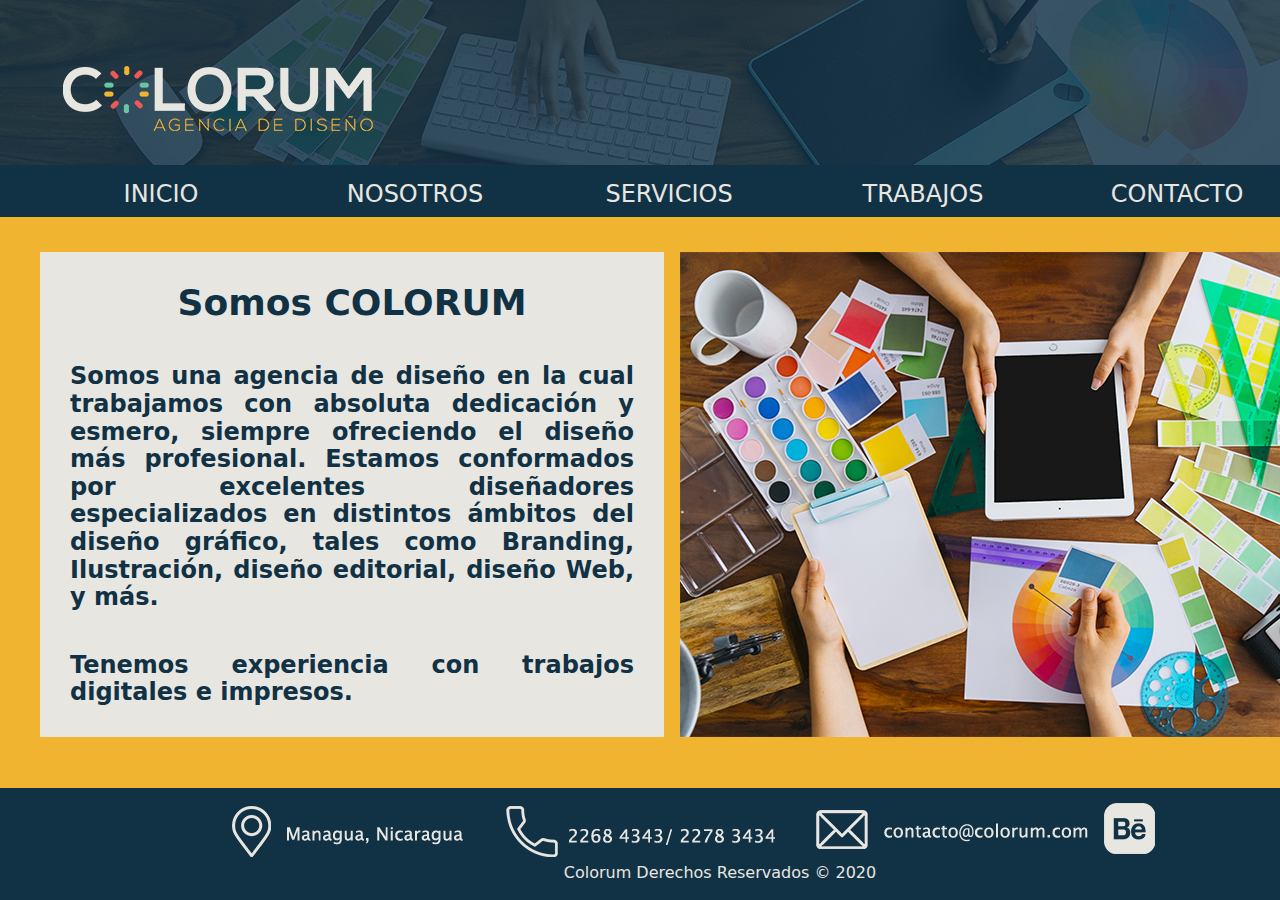
<file: index.html>
<!doctype html>
<html>
<head>
<meta charset="UTF-8">
<title>Colorum</title>
	<link rel="stylesheet" href="css/normalize.css">
	<link rel="stylesheet" href="css/estilogeneral.css">
</head>

<body>
	
		<div id="wrapper">
		
		<!--Inicio cabecera-->
		<header>
			<h1><figure>
				<img src="images/logocolorum.png" alt="logotipo">
				</figure>
			</h1>
			<nav id="menu" role="navigation">
				<ul>
					
				<li><a href="index.html">INICIO</a></li>
					
				<li><a href="nosotros.html">NOSOTROS</a></li>
					
				<li><a href="servicios.html">SERVICIOS</a></li>
				
				<li><a href="trabajos.html">TRABAJOS</a></li>
					
				<li><a href="mailto:contacto@colorum.com">CONTACTO</a></li>
					
				</ul>
			</nav>	
		</header>
			
			<!--Inicio cuerpo pagina-->
			
		<div id="cuerpo">
			<div class="blanco" id="izq">
			<h2>Somos COLORUM</h2>
				<h5>Somos una agencia de diseño en la cual trabajamos con absoluta dedicación y esmero, siempre ofreciendo el diseño más profesional. Estamos conformados por excelentes diseñadores especializados en distintos ámbitos del diseño gráfico, tales como Branding, Ilustración, diseño editorial, diseño Web, y más.</h5>

				<h5>Tenemos experiencia con trabajos digitales e impresos.</h5>
			</div>
			
			<div id="imageninicio"></div>	
		</div>
			
			<!--pie de pagina-->
			
			<footer>
				<div id="wrapperubicacion">
					<figure id="ubicacion"><img src="images/ubicacion.png" alt="ubicacion"></figure>
				</div>
				
				<div id="wrappertelefono">
					<figure id="telefono"><img src="images/telefono.png" alt="telefono"></figure>
				</div>
				
				<div id="wrappercorreo">
					<figure id="correo"><img src="images/correo.png" alt="correo"></figure>
				</div>
				
				<div id="wrapperbehance">
					<figure id="behance"><a href="https://www.behance.net/mggianolli" target="_blank"><img src="images/behance.png" alt="behance"></a></figure>
				</div>
				
				<p id="textopie">Colorum Derechos Reservados © 2020</p>
			</footer>	
			
			</div>
	
</body>
</html>
</file>
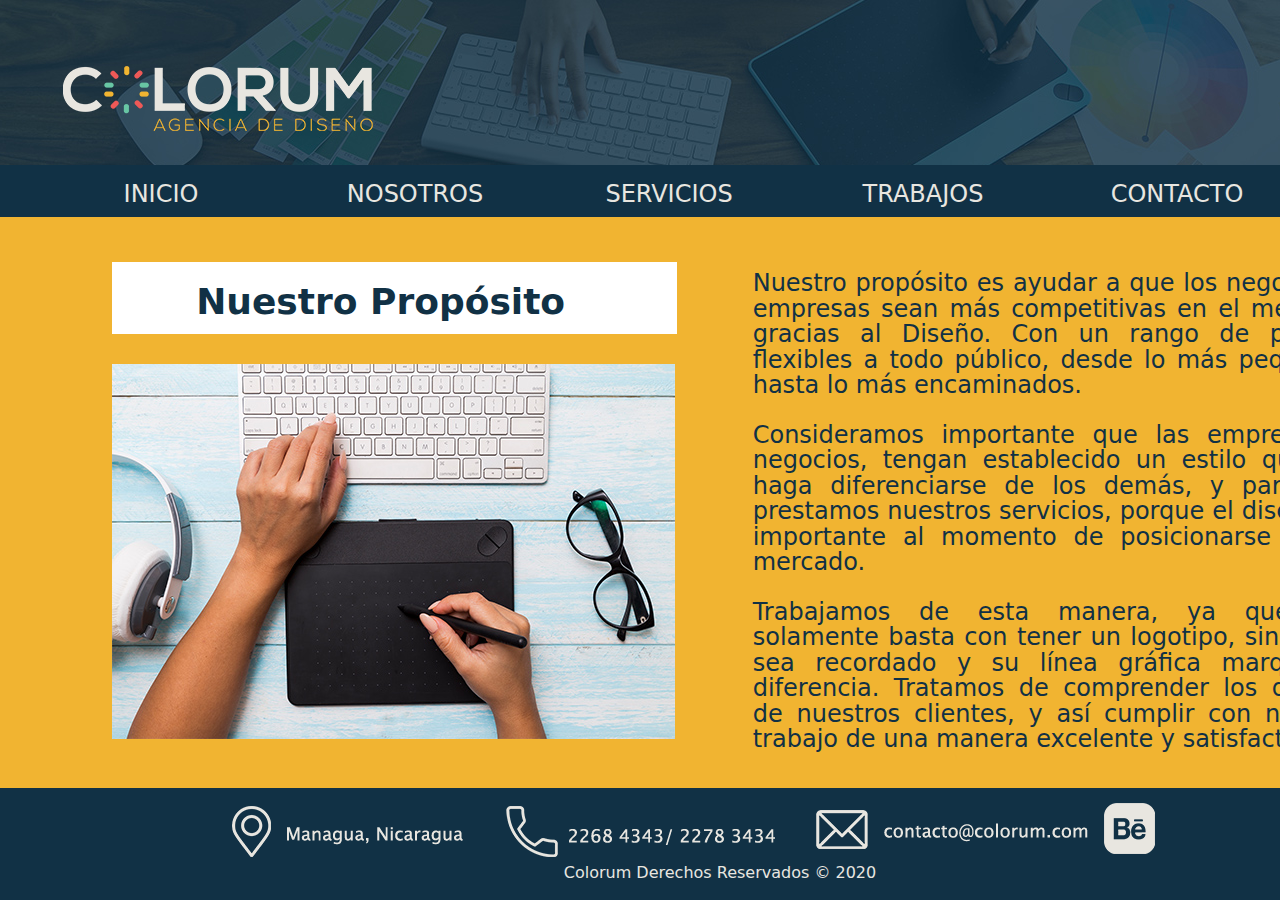
<file: nosotros.html>
<!doctype html>
<html>
<head>
<meta charset="UTF-8">
<title>Colorum</title>
	<link rel="stylesheet" href="css/normalize.css">
	<link rel="stylesheet" href="css/estilonosotros.css">
</head>

<body>
	
	<div id="wrapper">

		

		<!--Inicio cabecera-->

		<header>

			<h1><figure>

				<img src="images/logocolorum.png" alt="logotipo">

				</figure>

			</h1>

			<nav id="menu" role="navigation">

				<ul>

					

				<li><a href="index.html">INICIO</a></li>

					

				<li><a href="nosotros.html">NOSOTROS</a></li>

					

				<li><a href="servicios.html">SERVICIOS</a></li>

				

				<li><a href="trabajos.html">TRABAJOS</a></li>

					

				<li><a href="mailto:contacto@colorum.com">CONTACTO</a></li>

					

				</ul>

			</nav>	

		</header>

			

			<!--Inicio cuerpo pagina-->

		<div id="cuerpo">

			<div class="blanco" id="titulo">

				<h1>Nuestro Propósito</h1>

			</div>

		

			<div class="proposito">

				<img src="images/proposito.jpg" alt="proposito">

			</div>

			

			<div id="proposito">

				<p>Nuestro propósito es ayudar a que los negocios y empresas sean más competitivas en el mercado gracias al Diseño. Con un rango de precios flexibles a todo público, desde lo más pequeños hasta lo más encaminados. </p>

				

				<p>Consideramos importante que las empresas y negocios, tengan establecido un estilo que los haga diferenciarse de los demás, y para eso prestamos nuestros servicios, porque el diseño es importante al momento de posicionarse en el mercado. </p>

				

				<p>Trabajamos de esta manera, ya que, no solamente basta con tener un logotipo, sino, que sea recordado y su línea gráfica marque la diferencia. Tratamos de comprender los deseos de nuestros clientes, y así cumplir con nuestro trabajo de una manera excelente y satisfactoria.</p>

			</div>

		</div>

		

		<!--Inicio footer-->

		<footer>

				<div id="wrapperubicacion">

					<figure id="ubicacion"><img src="images/ubicacion.png" alt="ubicacion"></figure>

				</div>

				

				<div id="wrappertelefono">

					<figure id="telefono"><img src="images/telefono.png" alt="telefono"></figure>

				</div>



				<div id="wrappercorreo">

					<figure id="correo"><img src="images/correo.png" alt="correo"></figure>

				</div>

				

				<div id="wrapperbehance">

					<figure id="behance"><a href="https://www.behance.net/mggianolli" target="_blank"><img src="images/behance.png" alt="behance"></a></figure>

				</div>

				

				<p id="textopie">Colorum Derechos Reservados © 2020</p>

			</footer>	

	</div>
	
</body>
</html>
</file>
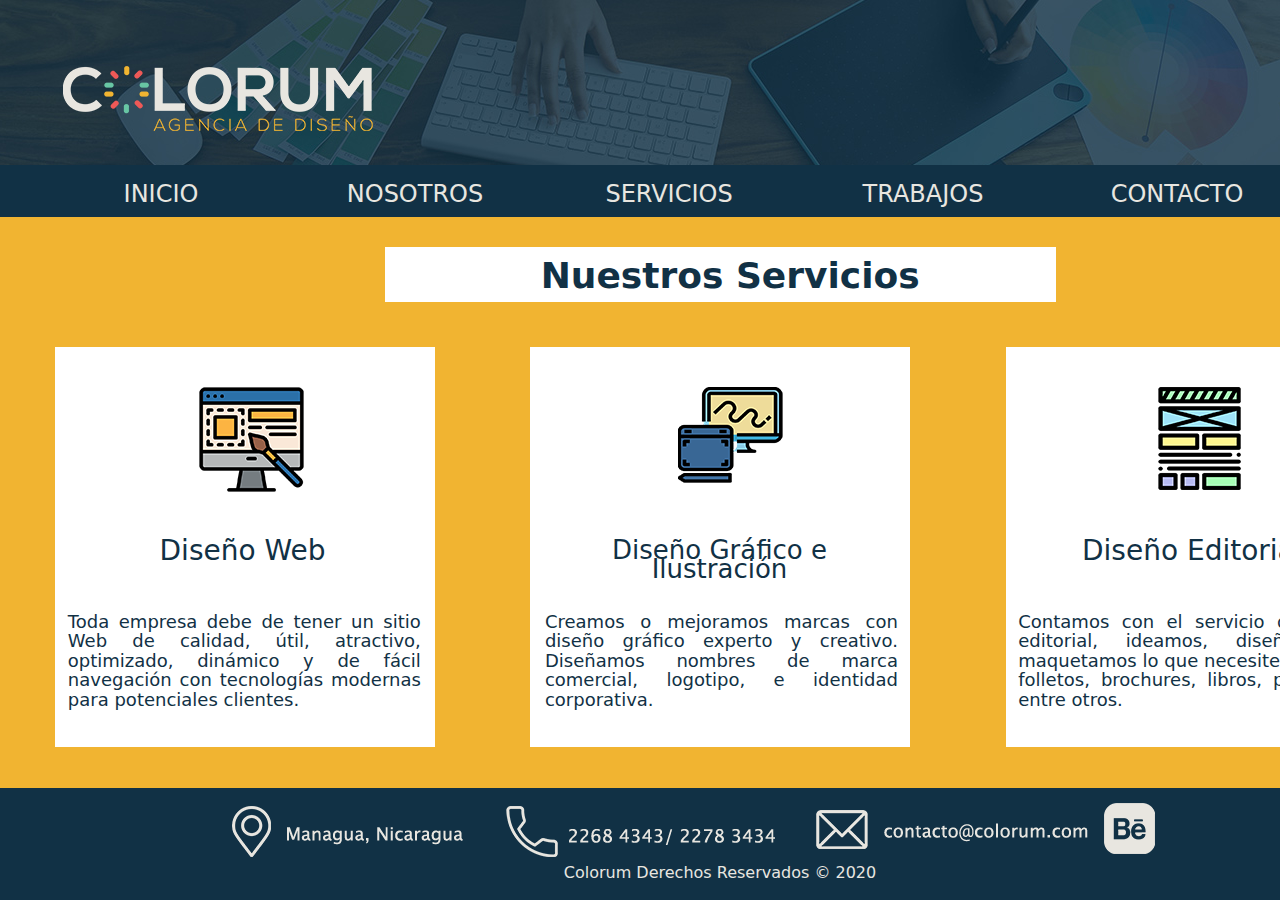
<file: servicios.html>
<!doctype html>
<html>
<head>
<meta charset="UTF-8">
<title>Documento sin título</title>
	<link rel="stylesheet" href="css/normalize.css">
	<link rel="stylesheet" href="css/estiloservicios.css">
</head>

<body>
	
			<div id="wrapper">

		

		<!--Inicio cabecera-->

		<header>

			<h1><figure>

				<img src="images/logocolorum.png" alt="logotipo">

				</figure>

			</h1>

			<nav id="menu" role="navigation">

				<ul>

					

				<li><a href="index.html">INICIO</a></li>

					

				<li><a href="nosotros.html">NOSOTROS</a></li>

					

				<li><a href="servicios.html">SERVICIOS</a></li>

				

				<li><a href="trabajos.html">TRABAJOS</a></li>

					

				<li><a href="mailto:contacto@colorum.com">CONTACTO</a></li>

					

				</ul>

			</nav>	

		</header>

			

			<!--Inicio cuerpo pagina-->

			

		<div id="cuerpo">

			

	<div class="titulo">

		<div id="cuadrott"></div>

		<div> <h1 id="ttcentro">Nuestros Servicios</h1></div>

	</div>

			

	<div class="sitioweb">

		<div id="cuadro1"></div>

		<div id="img1"><img src="images/diseñoweb.png" alt="i1"></div>

		<div id="tt1"> Diseño Web</div>

		<div id="txt1">Toda empresa debe de tener un sitio Web de calidad, útil, atractivo, optimizado, dinámico y de fácil navegación con tecnologías modernas para potenciales clientes.</div>

	</div>

			

    <div class="diseñografico">

		<div id="cuadro2"></div>

		<div id="img2"><img src="images/ilustracion.png" alt="i2"></div>

		<div id="tt2"> Diseño Gráfico e Ilustración</div>

		<div id="txt2">Creamos o mejoramos marcas con diseño gráfico experto y creativo. Diseñamos nombres de marca comercial, logotipo, e identidad corporativa.</div>

	</div>

			

	<div class="diseñoeditorial">

		<div id="cuadro3"></div>

		<div id="img3"><img src="images/editorial.png" alt="i3"></div>

		<div id="tt3"> Diseño Editorial</div>

		<div id="txt3">Contamos con el servicio de diseño editorial, ideamos, diseñamos y maquetamos lo que necesites, ya sean folletos, brochures, libros, periódicos, entre otros.</div>

	

			

</div>	

		</div>

			

			<!--pie de pagina-->

			

			<footer>

				<div id="wrapperubicacion">

					<figure id="ubicacion"><img src="images/ubicacion.png" alt="ubicacion"></figure>

				</div>

				

				<div id="wrappertelefono">

					<figure id="telefono"><img src="images/telefono.png" alt="telefono"></figure>

				</div>

				

				<div id="wrappercorreo">

					<figure id="correo"><img src="images/correo.png" alt="correo"></figure>

				</div>

				

				<div id="wrapperbehance">

					<figure id="behance"><a href="https://www.behance.net/mggianolli" target="_blank"><img src="images/behance.png" alt="behance"></a></figure>

				</div>

				

				<p id="textopie">Colorum Derechos Reservados © 2020</p>

			</footer>	

			

			</div>
	
</body>
</html>
</file>
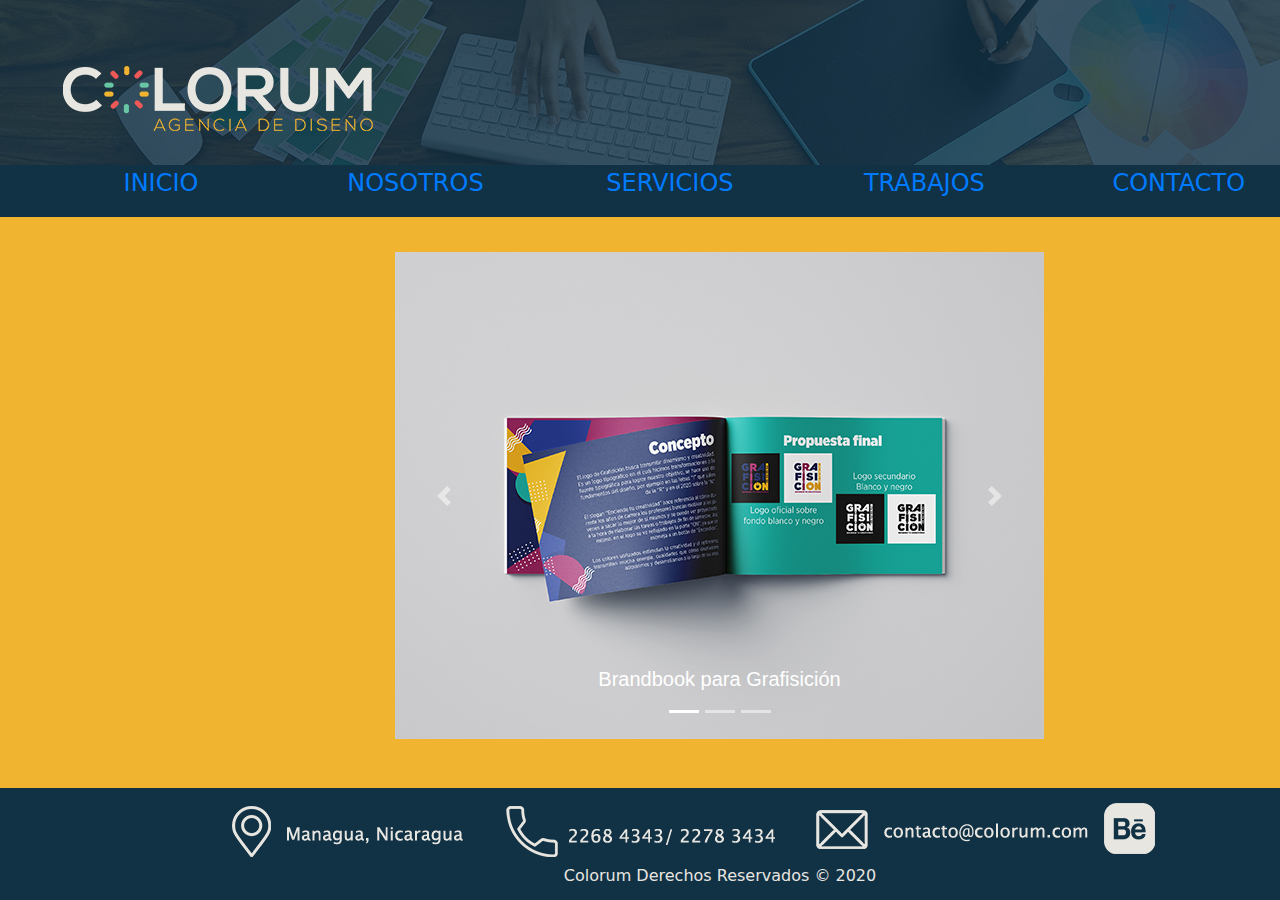
<file: trabajos.html>
<!doctype html>
<html>
<head>
<meta charset="UTF-8">
<meta http-equiv="X-UA-Compatible" content="IE=edge">
<meta name="viewport" content="width=device-width, initial-scale=1.0">
<title>Colorum</title>
<link rel="stylesheet" href="css/normalize.css">
	<link rel="stylesheet" href="css/estilotrabajos.css">
	<link href="css/bootstrap-4.3.1.css" rel="stylesheet" type="text/css">
</head>

<body>
	
<div id="wrapper">
		
		<!--Inicio cabecera-->
  <header>
			<h1><figure>
				<img src="images/logocolorum.png" alt="logotipo">
				</figure>
			</h1>
			<nav id="menu" role="navigation">
				<ul>
					
				<li><a href="index.html">INICIO</a></li>
					
				<li><a href="nosotros.html">NOSOTROS</a></li>
					
				<li><a href="servicios.html">SERVICIOS</a></li>
				
				<li><a href="trabajos.html">TRABAJOS</a></li>
					
				<li><a href="mailto:contacto@colorum.com">CONTACTO</a></li>
					
				</ul>
			</nav>	
		</header>
			
			<!--Inicio cuerpo pagina-->
			
	<div id="cuerpo">
		    <div id="carouselExampleIndicators1" class="carousel slide" data-ride="carousel" style="background-color: grey">
		      <ol class="carousel-indicators">
		        <li data-target="#carouselExampleIndicators1" data-slide-to="0" class="active"></li>
		        <li data-target="#carouselExampleIndicators1" data-slide-to="1"></li>
		        <li data-target="#carouselExampleIndicators1" data-slide-to="2"></li>
	          </ol>
		      <div class="carousel-inner" role="listbox">
		        <div class="carousel-item active"> <img class="d-block mx-auto" src="images/carrusel1.jpg" alt="carrusel1">
		          <div class="carousel-caption">
		            <h5>Brandbook para Grafisición</h5>
		           
	              </div>
	            </div>
		        <div class="carousel-item"> <img class="d-block mx-auto" src="images/carrusel2.jpg" alt="carrusel2">
		          <div class="carousel-caption">
		            <h5>Periódico El Enfoque</h5>
		            
	              </div>
	            </div>
		        <div class="carousel-item"> <img class="d-block mx-auto" src="images/carrusel3.jpg" alt="carrusel3">
		          <div class="carousel-caption">
		            <h5>Periódico El Enfoque</h5>
		            
	              </div>
	            </div>
	          </div>
		      <a class="carousel-control-prev" href="#carouselExampleIndicators1" role="button" data-slide="prev"> <span class="carousel-control-prev-icon" aria-hidden="true"></span> <span class="sr-only">Previous</span> </a> <a class="carousel-control-next" href="#carouselExampleIndicators1" role="button" data-slide="next"> <span class="carousel-control-next-icon" aria-hidden="true"></span> <span class="sr-only">Next</span> </a> </div>
		</div>
	
<!--pie de pagina-->
			
  <footer>
				<div id="wrapperubicacion">
					<figure id="ubicacion"><img src="images/ubicacion.png" alt="ubicacion"></figure>
				</div>
				
				<div id="wrappertelefono">
					<figure id="telefono"><img src="images/telefono.png" alt="telefono"></figure>
				</div>
				
				<div id="wrappercorreo">
					<figure id="correo"><img src="images/correo.png" alt="correo"></figure>
				</div>
				
				<div id="wrapperbehance">
					<figure id="behance"><a href="https://www.behance.net/mggianolli" target="_blank"><img src="images/behance.png" alt="behance"></a></figure>
				</div>
				
				<p id="textopie">Colorum Derechos Reservados © 2020</p>
			</footer>	
			
			</div>
	
<script src="js/jquery-3.3.1.min.js"></script>
<script src="js/popper.min.js"></script>
<script src="js/bootstrap-4.3.1.js"></script>
</body>
</html>
</file>
<file: css/estilogeneral.css>
@charset "UTF-8";
/* CSS Document */

#wrapper{
	width: 1440px;
	height: 900px;
}

/*CSS HEADER*/ 

#wrapper header{
	background-image: url("../images/header.jpg");
	position: absolute;
  	left: -2px;
  	top: 0px;
 	width: 1440px;
  	height: 217px;
  	z-index: 21;		
}

#wrapper header h1 figure img{
	position: absolute;
  	left: 65px;
  	top: 66px;
  	width: 310px;
  	height: 65px;
  	z-index: 23;
}

#wrapper header nav{
	background-color: rgb(17, 49, 69);
  	position: absolute;
  	left: -2px;
  	top: 165px;
  	width: 1440px;
  	height: 52px;
  	z-index: 22;
}

#wrapper header nav ul li{
    display: inline-block;
    width: 250px;
    text-align: center; 
}

a{
    color: rgb(232, 230, 224);
    font-family: "Lucida Grande", "Lucida Sans Unicode", "Lucida Sans", "DejaVu Sans", Verdana, "sans-serif";
    font-size: 24px;
    text-decoration: none;
    
}

a:hover{
	color: #f1b431;
}

/*CSS CUERPO*/

#wrapper{
	box-sizing: border-box;
}

#wrapper #cuerpo{
	width: 1440px;
	height: 571px;
	background-color: rgb(241, 180, 49);
	position: absolute;
	top: 217px;
}

.blanco{
	background-color: rgb(232, 230, 224);
  	position: absolute;
  	left: 40px;
  	top: 35px;
  	width: 564px;
  	height: 485px;
}

.blanco h2{
	font-family: "Lucida Grande", "Lucida Sans Unicode", "Lucida Sans", "DejaVu Sans", Verdana, "sans-serif";
	font-size: 36px;
	text-align: center;
	color: #113145;
}

.blanco h5{
	font-family: "Lucida Grande", "Lucida Sans Unicode", "Lucida Sans", "DejaVu Sans", Verdana, "sans-serif";
	font-size: 24px;
	color: #113145;
}

#izq{
	text-align: justify;
	padding-left: 30px;
	padding-right: 30px;
}

#imageninicio{
	background-image: url("../images/inicio.jpg");
	position: absolute;
	left: 680px;
	top: 35px;
	width: 728px;
	height: 485px;
}

/*EMPIEZA FOOTER*/

#wrapper footer{
	background-color: rgb(17,49,69);
	position: absolute;
	top: 788px;
	width: 1440px;
	height: 112px;
	text-align: center;
}

#wrapper footer #textopie{
	font-family: "Lucida Grande", "Lucida Sans Unicode", "Lucida Sans", "DejaVu Sans", Verdana, "sans-serif";
	font-size: 16px;
	color: #e8e6e0;
	padding-top: 60px;
}


#wrapperubicacion figure img{
	position: absolute;
  	left: 232px;
  	top: 18px;
  	width: 231px;
  	height: 51px;
}

#wrappertelefono figure img{
	position: absolute;
  	left: 506px;
  	top: 18px;
  	width: 269px;
  	height: 51px;
}

#wrappercorreo figure img{
	position: absolute;
  	left: 816px;
  	top: 22px;
  	width: 272px;
  	height: 39px;
}

#wrapperbehance figure img{
	position: absolute;
  	left: 1104px;
  	top: 15px;
  	width: 51px;
  	height: 51px;
}
</file>
<file: css/estilonosotros.css>
@charset "UTF-8";
/* CSS Document */

#wrapper{

	width: 1440px;
	height: 900px;
}



/*CSS HEADER*/ 



#wrapper header{

	background-image: url("../images/header.jpg");

	position: absolute;

  	left: -2px;

  	top: 0px;

 	width: 1440px;

  	height: 217px;

  	z-index: 21;		

}



#wrapper header h1 figure img{

	position: absolute;

  	left: 65px;

  	top: 66px;

  	width: 310px;

  	height: 65px;

  	z-index: 23;

}



#wrapper header nav{

	background-color: rgb(17, 49, 69);

  	position: absolute;

  	left: -2px;

  	top: 165px;

  	width: 1440px;

  	height: 52px;

  	z-index: 22;

}



#wrapper header nav ul li{

    display: inline-block;

    width: 250px;

    text-align: center; 

}



a{

    color: rgb(232, 230, 224);

    font-family: "Lucida Grande", "Lucida Sans Unicode", "Lucida Sans", "DejaVu Sans", Verdana, "sans-serif";

    font-size: 24px;

    text-decoration: none;

    

}



a:hover{

	color: #f1b431;

}



/*fin header*/



#wrapper{

	box-sizing: border-box;

}



#wrapper #cuerpo{

	width: 1440px;

	height: 571px;

	background-color: rgb(241, 180, 49);

	position: absolute;

	top: 217px;

}



.blanco{
	background-color: white;
	position: absolute;
	left: 112px;
	top: 45px;
	width: 565px;
	height: 72px;
	z-index: 17;
	text-align: center;

}



.blanco h1{

    font-family: "Lucida Grande", "Lucida Sans Unicode", "Lucida Sans", "DejaVu Sans", Verdana, "sans-serif";

    font-size: 36px;

    color: #113145;

    line-height: 0.894;

	padding-left: 55px;
    
	top: 47px;

    width: 398.119px;

    height: 47.992px;

    text-align: right;

}



.proposito{

  background-image: url(../images/proposito.jpg);

  position: absolute;

  left: 112px;

  top: 147px;

  width: 563px;

  height: 375px;

  z-index: 19;

}



#proposito{

    font-family: "Lucida Grande", "Lucida Sans Unicode", "Lucida Sans", "DejaVu Sans", Verdana, "sans-serif";

    font-size: 24px;

    color: #113145;

    line-height: 1.063;

    text-align: justify;

    position: absolute;

    left: 752.716px;

    top: 30px;

    width: 603.425px;

    height: 413.245px;	

}



/*footer*/

#wrapper footer{

	background-color: rgb(17,49,69);

	position: absolute;

	top: 788px;

	width: 1440px;

	height: 112px;

	text-align: center;

}



#wrapper footer #textopie{

	font-family: "Lucida Grande", "Lucida Sans Unicode", "Lucida Sans", "DejaVu Sans", Verdana, "sans-serif";

	font-size: 16px;

	color: #e8e6e0;

	padding-top: 60px;

}



#wrapperubicacion figure img{

	position: absolute;

  	left: 232px;

  	top: 18px;

  	width: 231px;

  	height: 51px;

}



#wrappertelefono figure img{

	position: absolute;

  	left: 506px;

  	top: 18px;

  	width: 269px;

  	height: 51px;

}



#wrappercorreo figure img{

	position: absolute;

  	left: 816px;

  	top: 22px;

  	width: 272px;

  	height: 39px;

}



#wrapperbehance figure img{

	position: absolute;

  	left: 1104px;

  	top: 15px;

  	width: 51px;

  	height: 51px;

}
</file>
<file: css/estiloservicios.css>
@charset "UTF-8";
/* CSS Document */

#wrapper{

	width: 1440px;

	height: 900px;

}



/*CSS HEADER*/ 



#wrapper header{

	background-image: url("../images/header.jpg");

	position: absolute;

  	left: -2px;

  	top: 0px;

 	width: 1440px;

  	height: 217px;

  	z-index: 21;		

}



#wrapper header h1 figure img{

	position: absolute;

  	left: 65px;

  	top: 66px;

  	width: 310px;

  	height: 65px;

  	z-index: 23;

}



#wrapper header nav{

	background-color: rgb(17, 49, 69);

  	position: absolute;

  	left: -2px;

  	top: 165px;

  	width: 1440px;

  	height: 52px;

  	z-index: 22;

}



#wrapper header nav ul li{

    display: inline-block;

    width: 250px;

    text-align: center; 

}



a{

    color: rgb(232, 230, 224);

    font-family: "Lucida Grande", "Lucida Sans Unicode", "Lucida Sans", "DejaVu Sans", Verdana, "sans-serif";

    font-size: 24px;

    text-decoration: none;

    

}



a:hover{

	color: #f1b431;

}



/*CSS CUERPO*/



#wrapper{

	box-sizing: border-box;

}



#wrapper #cuerpo{

	width: 1440px;

	height: 571px;

	background-color: rgb(241, 180, 49);

	position: absolute;

	top: 217px;

}



#cuadrott{

	background-color: white;

	left: 385px;

	position: absolute;

	width: 671px;

    height: 55px;

	z-index: 20;

	top: 30px;

}



#ttcentro{

    font-size: 36px;

    font-family: 'Lucida Grande', 'Lucida Sans Unicode', 'Lucida Sans', 'DejaVu Sans', Verdana, 'sans-serif';

    color: rgb(17, 49, 69);

    line-height: 0.722;

    position: absolute;

    left: 394.653px;

    width: 671px;

    height: 55px;

    z-index: 21;

    text-align: center;

	top: 22px;

}



#cuadro1{

  background-color: white;

  position: absolute;

  left: 55px;

  top: 130px;

  width: 380px;

  height: 400px;

  z-index: 22;

}



#img1{

  position: absolute;

  left: 199px;

  top: 170px;

  width: 105px;

  height: 105px;

  z-index: 23;

}



#tt1{

    font-size: 28px;

    font-family: 'Lucida Grande', 'Lucida Sans Unicode', 'Lucida Sans', 'DejaVu Sans', Verdana, 'sans-serif';

    color: rgb(17, 49, 69);

    line-height: 0.722;

    text-align: center;

    position: absolute;

    left: 67.56px;

    top: 324px;

    width: 350px;

    height: 27px;

    z-index: 24;

    font-style: normal;

}



#txt1{

    font-size: 18px;

    font-family: 'Lucida Grande', 'Lucida Sans Unicode', 'Lucida Sans', 'DejaVu Sans', Verdana, 'sans-serif';

    color: rgb(17, 49, 69);

    line-height: 1.083;

    text-align: justify;

    position: absolute;

    left: 67.834px;

    top: 395px;

    width: 353px;

    height: 127px;

    z-index: 25;	

}





#cuadro2{

  background-color: white;

  position: absolute;

  left: 530px;

  top: 130px;

  width: 380px;

  height: 400px;

  z-index: 26;

}



#img2{

  left: 678px;

  position: absolute;

  top: 170px;

  width: 105px;

  height: 96px;

  z-index: 27;

}



#tt2{

  font-size: 26px;

    font-family: 'Lucida Grande', 'Lucida Sans Unicode', 'Lucida Sans', 'DejaVu Sans', Verdana, 'sans-serif';

    color: rgb(17, 49, 69);

    line-height: 0.722;

    text-align: center;

    position: absolute;

  left: 544.499px;

  top: 324px;

  width: 350px;

  height: 30px;

  z-index: 28;

}



#txt2{

font-size: 18px;

    font-family: 'Lucida Grande', 'Lucida Sans Unicode', 'Lucida Sans', 'DejaVu Sans', Verdana, 'sans-serif';

    color: rgb(17, 49, 69);

    line-height: 1.083;

    text-align: justify;

    position: absolute;

  left: 544.937px;

  top: 395px;

    width: 353px;

    height: 127px;

  z-index: 29;

}





#cuadro3{

  background-color: white;

  position: absolute;

  left: 1006px;

  top: 130px;

  width: 380px;

  height: 400px;

  z-index: 30;

}



#img3{

  left: 1158px;

  position: absolute;

  top: 170px;

  width: 105px;

  height: 96px;

  z-index: 31;

}



#tt3{

  left: 1017.287px;

   font-size: 28px;

    font-family: 'Lucida Grande', 'Lucida Sans Unicode', 'Lucida Sans', 'DejaVu Sans', Verdana, 'sans-serif';

    color: rgb(17, 49, 69);

    line-height: 0.722;

    text-align: center;

    position: absolute;

  top: 324px;

  width: 350px;

  height: 27px;

  z-index: 32;

}



#txt3{

  font-size: 18px;

    font-family: 'Lucida Grande', 'Lucida Sans Unicode', 'Lucida Sans', 'DejaVu Sans', Verdana, 'sans-serif';

    color: rgb(17, 49, 69);

    line-height: 1.083;

    text-align: justify;

    position: absolute;

  left: 1018.274px;

  top: 395px;

    width: 353px;

    height: 127px;

  z-index: 33;

}

/*EMPIEZA FOOTER*/



#wrapper footer{

	background-color: rgb(17,49,69);

	position: absolute;

	top: 788px;

	width: 1440px;

	height: 112px;

	text-align: center;

}



#wrapper footer #textopie{

	font-family: "Lucida Grande", "Lucida Sans Unicode", "Lucida Sans", "DejaVu Sans", Verdana, "sans-serif";

	font-size: 16px;

	color: #e8e6e0;

	padding-top: 60px;

}





#wrapperubicacion figure img{

	position: absolute;

  	left: 232px;

  	top: 18px;

  	width: 231px;

  	height: 51px;

}



#wrappertelefono figure img{

	position: absolute;

  	left: 506px;

  	top: 18px;

  	width: 269px;

  	height: 51px;

}



#wrappercorreo figure img{

	position: absolute;

  	left: 816px;

  	top: 22px;

  	width: 272px;

  	height: 39px;

}



#wrapperbehance figure img{

	position: absolute;

  	left: 1104px;

  	top: 15px;

  	width: 51px;

  	height: 51px;

}
</file>
<file: css/estilotrabajos.css>
@charset "UTF-8";
/* CSS Document */

#wrapper{
	width: 1440px;
	height: 900px;
}

/*CSS HEADER*/ 

#wrapper header{
	background-image: url("../images/header.jpg");
	position: absolute;
  	left: -2px;
  	top: 0px;
 	width: 1440px;
  	height: 217px;
  	z-index: 21;		
}

#wrapper header h1 figure img{
	position: absolute;
  	left: 65px;
  	top: 66px;
  	width: 310px;
  	height: 65px;
  	z-index: 23;
}

#wrapper header nav{
	background-color: rgb(17, 49, 69);
  	position: absolute;
  	left: -2px;
  	top: 165px;
  	width: 1440px;
  	height: 52px;
  	z-index: 22;
}

#wrapper header nav ul li{
    display: inline-block;
    width: 250px;
    text-align: center; 
}

a{
    color: rgb(232, 230, 224);
    font-family: "Lucida Grande", "Lucida Sans Unicode", "Lucida Sans", "DejaVu Sans", Verdana, "sans-serif";
    font-size: 24px;
    text-decoration: none;
    
}

a:hover{
	color: #f1b431;
}

/*CSS CUERPO*/

#wrapper{
	box-sizing: border-box;
}

#wrapper #cuerpo{
	width: 1440px;
	height: 571px;
	background-color: rgb(241, 180, 49);
	position: absolute;
	top: 217px;
}

#carouselExampleIndicators1{
	position: absolute;
	left: 395px;
	top: 35px;
	width: 649px;
	height: 487px;
	margin: 0px;
}

/*EMPIEZA FOOTER*/

#wrapper footer{
	background-color: rgb(17,49,69);
	position: absolute;
	top: 788px;
	width: 1440px;
	height: 112px;
	text-align: center;
}

#wrapper footer #textopie{
	font-family: "Lucida Grande", "Lucida Sans Unicode", "Lucida Sans", "DejaVu Sans", Verdana, "sans-serif";
	font-size: 16px;
	color: #e8e6e0;
	padding-top: 60px;
}


#wrapperubicacion figure img{
	position: absolute;
  	left: 232px;
  	top: 18px;
  	width: 231px;
  	height: 51px;
}

#wrappertelefono figure img{
	position: absolute;
  	left: 506px;
  	top: 18px;
  	width: 269px;
  	height: 51px;
}

#wrappercorreo figure img{
	position: absolute;
  	left: 816px;
  	top: 22px;
  	width: 272px;
  	height: 39px;
}

#wrapperbehance figure img{
	position: absolute;
  	left: 1104px;
  	top: 15px;
  	width: 51px;
  	height: 51px;
}
</file>
